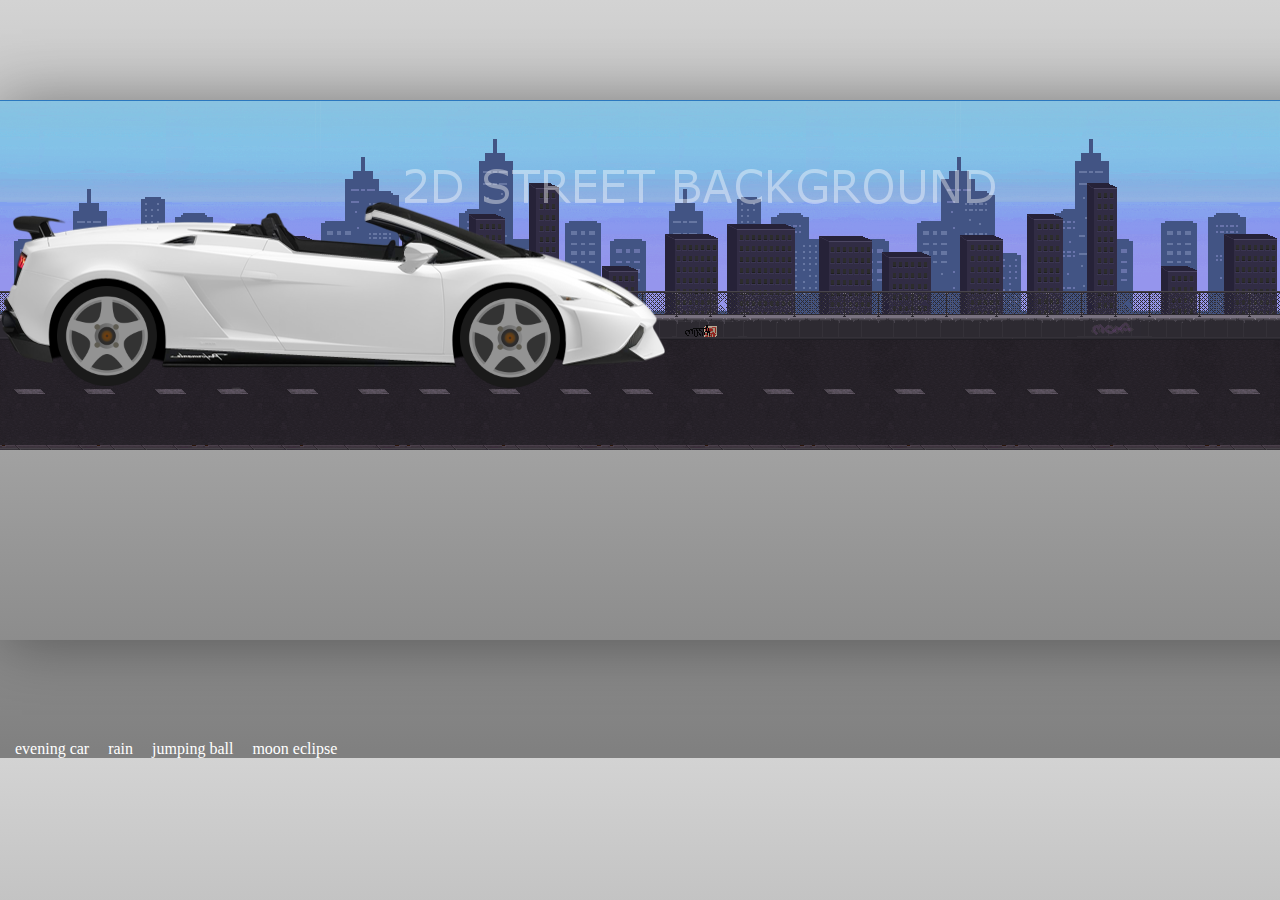
<file: car2.html>
<!DOCTYPE html>
<html lang="en">
<head>
    <meta charset="UTF-8">
    <meta http-equiv="X-UA-Compatible" content="IE=edge">
    <meta name="viewport" content="width=device-width, initial-scale=1.0">
    <title>car-2</title>
    <link rel="stylesheet" href="./css/car2.css">
</head>
<body>
    
    <div class="drive">
        <div class="rain">
            <div class="road"></div>
            <div class="car">
                <img src="./img/car.png" alt="">
                <img src="./img/tire.png" class="tire first" alt="">
                <img src="./img/tire.png" class="tire second" alt="">
            </div>
        </div>
    </div>

    <nav class="link">
        <a href="./car.html">evening car</a>
        <a href="./index.html">rain</a>
        <a href="./ball.html">jumping ball</a>
        <a href="./moon.html">moon eclipse</a>
    </nav>
    
</body>
</html>
</file>
<file: css/car2.css>
body {
    margin: 0;
    overflow-y: hidden;
    background: linear-gradient(to top, grey 0%, grey 1%, lightgray 100%);
}

.drive {
    height: 60vh;
    width: 200vh;
    margin: 100px auto;
    position: relative;
    overflow-x: hidden;
    box-shadow: 1px 2px 60px rgba(0, 0, 0, 0.4);
}

.road {
    height: 350px;
    width: 510%;
    background: url(../img/hgfAKB.png);
    display: block;
    position: absolute;
    top: 0;
    left: 0;
    background-repeat: repeat-x;
    animation: road 6s linear infinite;
}

.car {
    position: relative;
    top: 100px;
    animation: car 1s linear infinite;
}

.tire {
    width: 100px;
    height: 100px;
    position: absolute;
    animation: tire 3s linear infinite;
}

.first {
    top: 86px;
    left: 57px;
}

.second {
    top: 88px;
    left: 460px;
}

@keyframes road {
    100% {transform: translateX(-2950px);}
}

@keyframes tire {
   100%{transform: rotate(360deg);}
}

@keyframes car {
    100% {
        transform: translateY(-1px);
    }

    50% {
        transform: translateY(2px);
    }

    0% {
        transform: translateY(-1px);
    }

}

.link a {
    margin-left: 15px;
    text-decoration: none;
    color: #fff;
}
</file>
